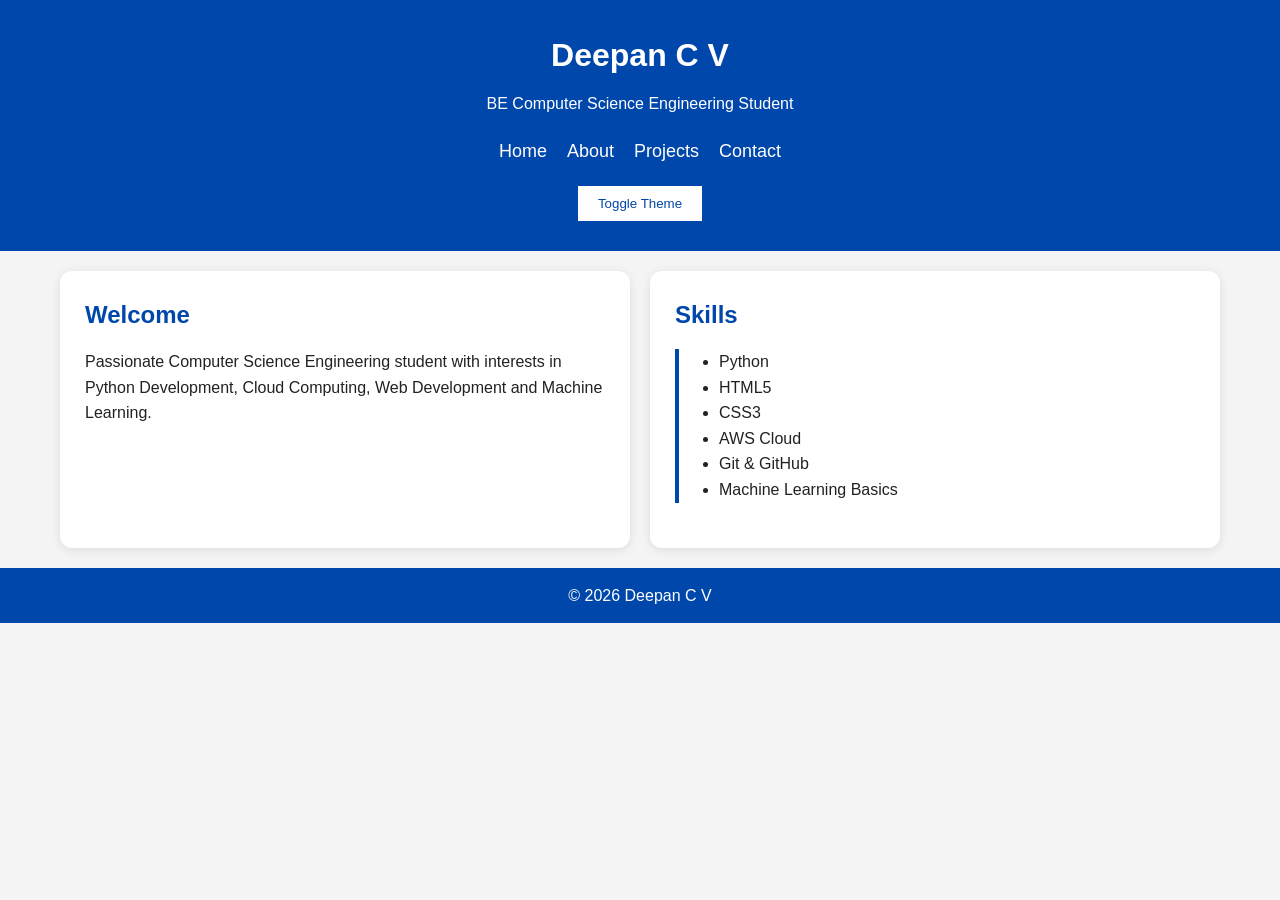
<file: index.html>
<!DOCTYPE html>
<html lang="en">
<head>
<meta charset="UTF-8">
<meta name="viewport" content="width=device-width, initial-scale=1.0">

<meta name="description" content="Deepan C V Portfolio - BE CSE Student, AWS, Python, Web Development and Machine Learning Enthusiast">
<meta name="keywords" content="Deepan, Portfolio, Python, AWS, CSE, Machine Learning">
<meta name="author" content="Deepan C V">

<title>Deepan C V | Portfolio</title>

<link rel="stylesheet" href="style.css">
</head>

<body>

<a href="#main-content" class="skip-link">Skip to Content</a>

<header>
<h1>Deepan C V</h1>
<p>BE Computer Science Engineering Student</p>

<nav aria-label="Main Navigation">
<a href="index.html">Home</a>
<a href="about.html">About</a>
<a href="projects.html">Projects</a>
<a href="contact.html">Contact</a>
</nav>
<button class="theme-btn" onclick="toggleTheme()">
Toggle Theme
</button>
</header>

<main id="main-content">

<section>
<h2>Welcome</h2>
<p>
Passionate Computer Science Engineering student with interests in
Python Development, Cloud Computing, Web Development and Machine Learning.
</p>
</section>

<section>
<h2>Skills</h2>

<article>
<ul>
<li>Python</li>
<li>HTML5</li>
<li>CSS3</li>
<li>AWS Cloud</li>
<li>Git & GitHub</li>
<li>Machine Learning Basics</li>
</ul>
</article>

</section>

</main>

<footer>
<p>© 2026 Deepan C V</p>
</footer>
<script src="script.js"></script>
</body>
</html>
</file>
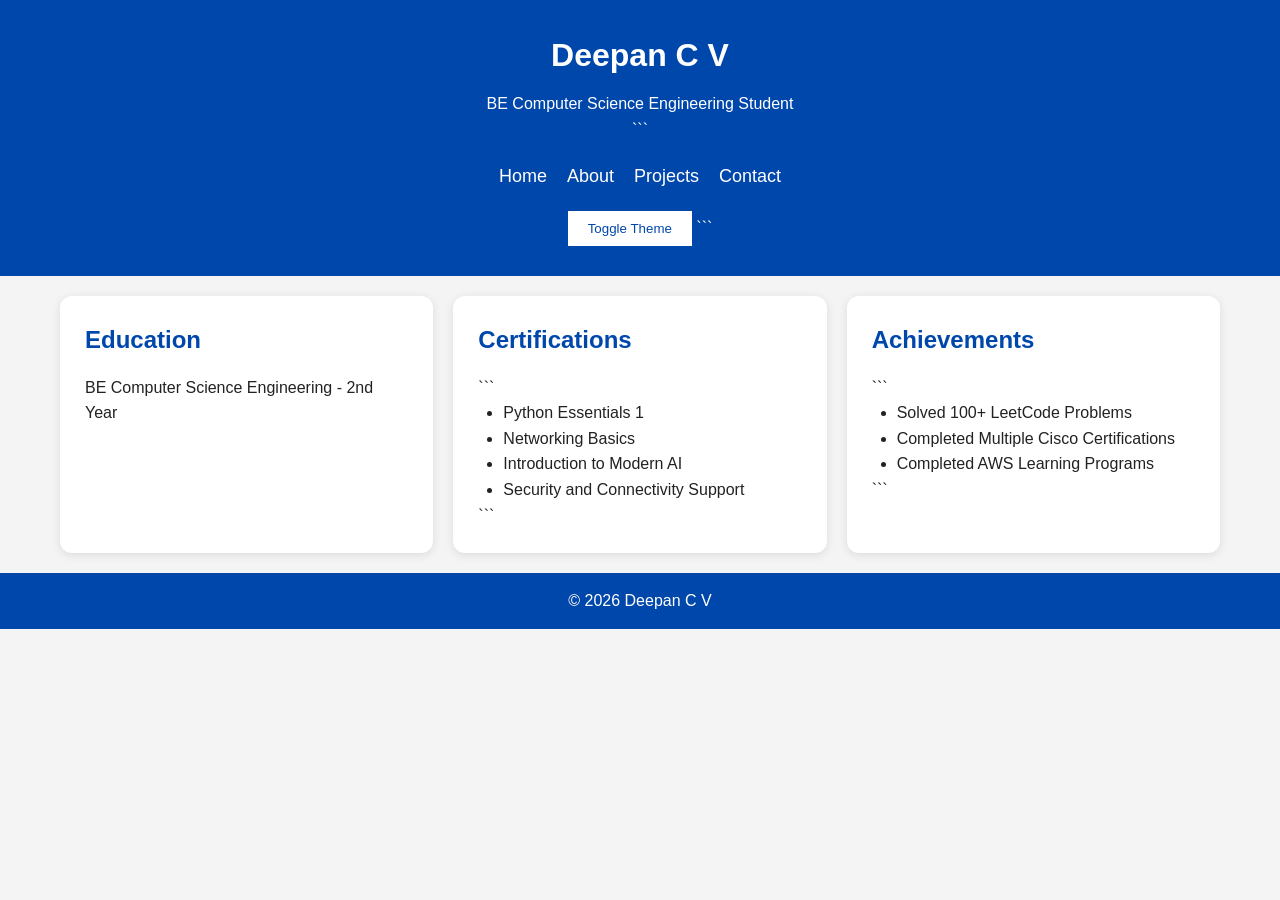
<file: about.html>
<!DOCTYPE html>

<html lang="en">
<head>
    <meta charset="UTF-8">
    <meta name="viewport" content="width=device-width, initial-scale=1.0">
    <title>About - Deepan C V</title>
    <link rel="stylesheet" href="style.css">
</head>

<body>

<header>
    <h1>Deepan C V</h1>
    <p>BE Computer Science Engineering Student</p>

```
<nav aria-label="Main Navigation">
    <a href="index.html">Home</a>
    <a href="about.html">About</a>
    <a href="projects.html">Projects</a>
    <a href="contact.html">Contact</a>
</nav>
<button class="theme-btn" onclick="toggleTheme()">
Toggle Theme
</button>
```

</header>

<main>

<section>
    <h2>Education</h2>
    <p>BE Computer Science Engineering - 2nd Year</p>
</section>

<section>
    <h2>Certifications</h2>

```
<ul>
    <li>Python Essentials 1</li>
    <li>Networking Basics</li>
    <li>Introduction to Modern AI</li>
    <li>Security and Connectivity Support</li>
</ul>
```

</section>

<section>
    <h2>Achievements</h2>

```
<ul>
    <li>Solved 100+ LeetCode Problems</li>
    <li>Completed Multiple Cisco Certifications</li>
    <li>Completed AWS Learning Programs</li>
</ul>
```

</section>

</main>

<footer>
    <p>© 2026 Deepan C V</p>
</footer>
<script src="script.js"></script>
</body>
</html>
</file>
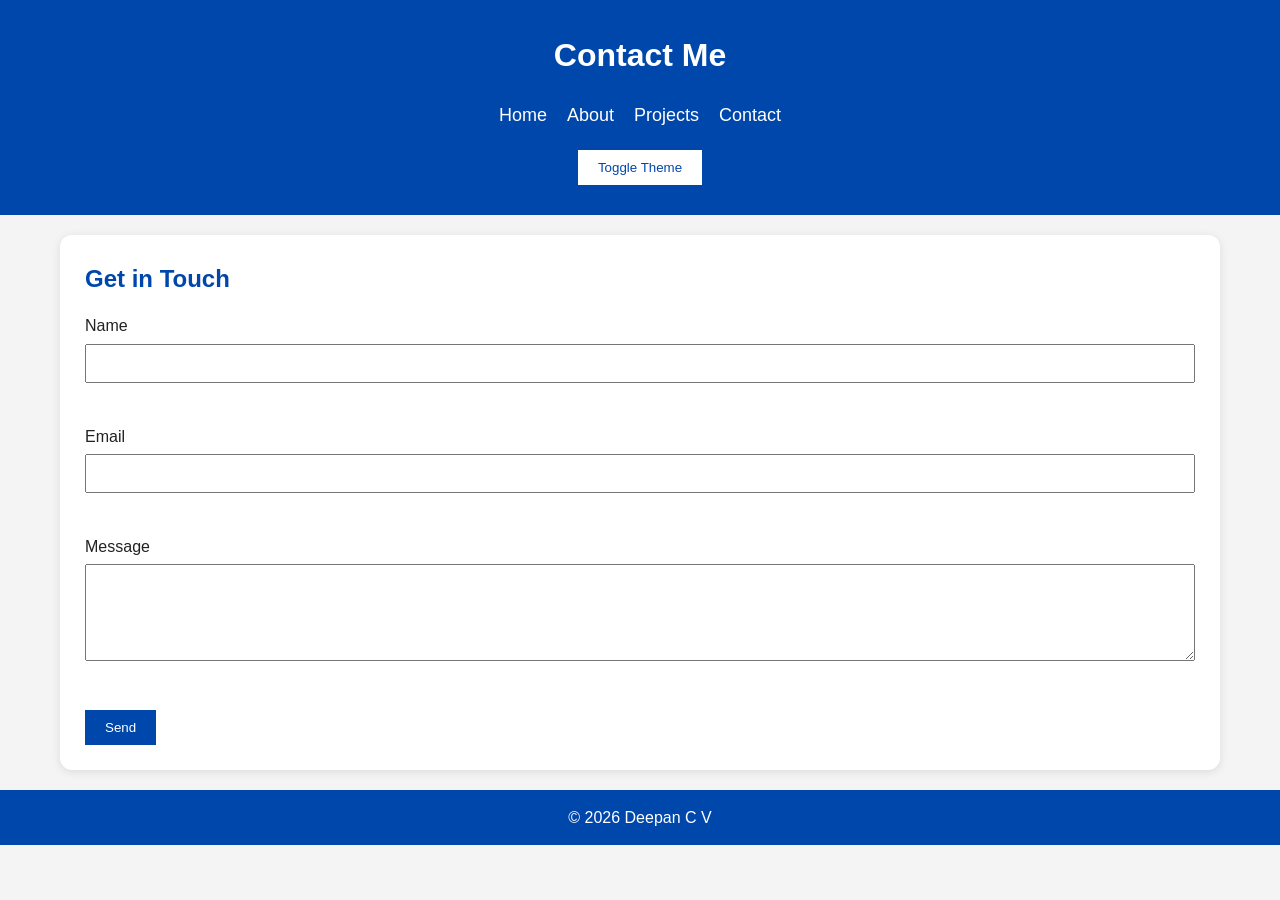
<file: contact.html>
<!DOCTYPE html>
<html lang="en">
<head>
<meta charset="UTF-8">
<meta name="viewport" content="width=device-width, initial-scale=1.0">
<title>Contact - Deepan C V</title>
<link rel="stylesheet" href="style.css">
</head>
<body>

<header>
<h1>Contact Me</h1>

<nav aria-label="Main Navigation">
<a href="index.html">Home</a>
<a href="about.html">About</a>
<a href="projects.html">Projects</a>
<a href="contact.html">Contact</a>
</nav>
<button class="theme-btn" onclick="toggleTheme()">
Toggle Theme
</button>
</header>

<main>

<section>

<h2>Get in Touch</h2>

<form>

<label for="name">Name</label>
<input type="text" id="name" name="name" required>

<br><br>

<label for="email">Email</label>
<input type="email" id="email" name="email" required>

<br><br>

<label for="message">Message</label>

<br>

<textarea
id="message"
name="message"
rows="5"
cols="40"
required></textarea>

<br><br>

<button type="submit" aria-label="Send Message">
Send
</button>

</form>

</section>

</main>

<footer>
<p>© 2026 Deepan C V</p>
</footer>
<script src="script.js"></script>
</body>
</html>
</file>
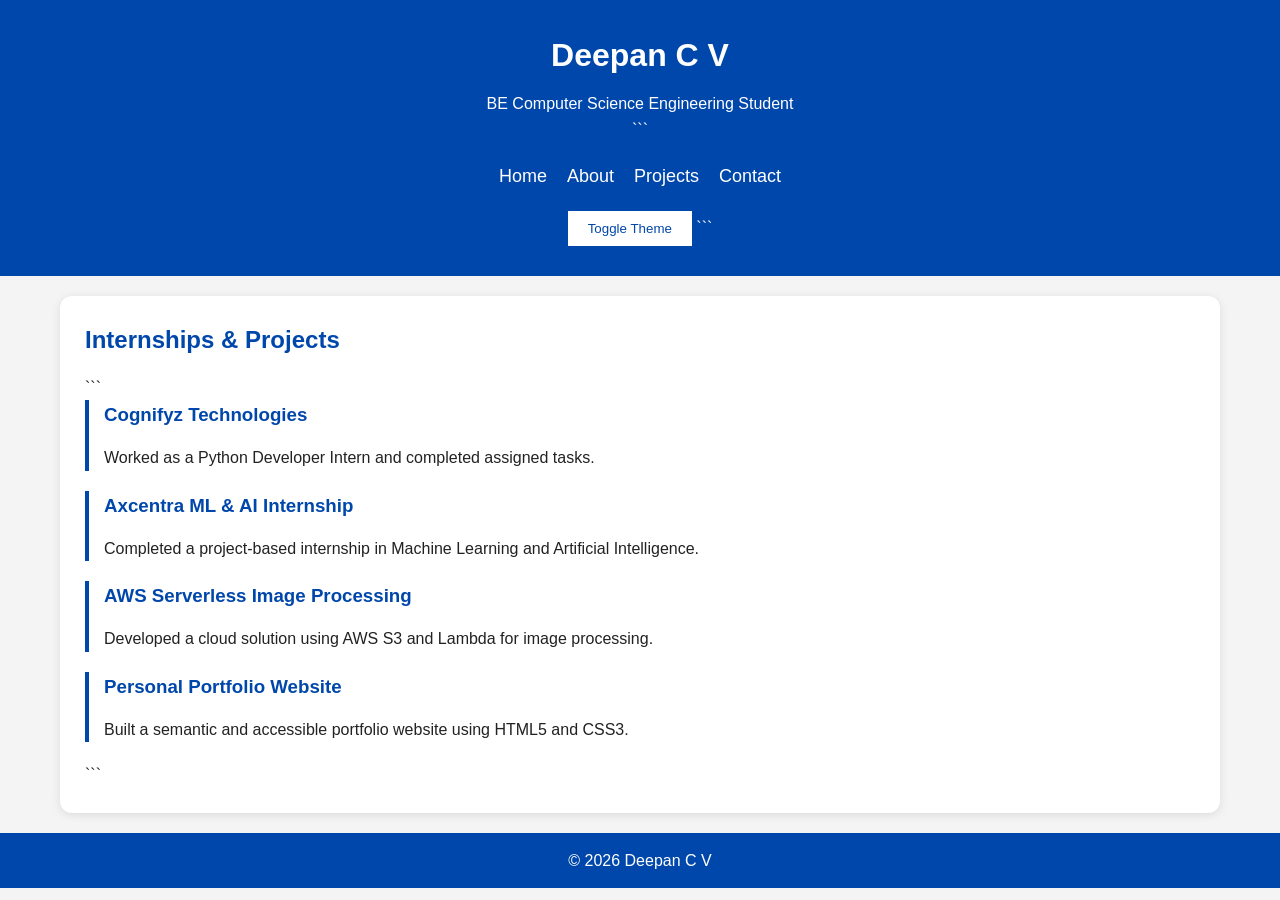
<file: projects.html>
<!DOCTYPE html>

<html lang="en">
<head>
    <meta charset="UTF-8">
    <meta name="viewport" content="width=device-width, initial-scale=1.0">
    <title>Projects - Deepan C V</title>
    <link rel="stylesheet" href="style.css">
</head>

<body>

<header>
    <h1>Deepan C V</h1>
    <p>BE Computer Science Engineering Student</p>

```
<nav aria-label="Main Navigation">
    <a href="index.html">Home</a>
    <a href="about.html">About</a>
    <a href="projects.html">Projects</a>
    <a href="contact.html">Contact</a>
</nav>
<button class="theme-btn" onclick="toggleTheme()">
Toggle Theme
</button>
```

</header>

<main>

<section>
    <h2>Internships & Projects</h2>

```
<article>
    <h3>Cognifyz Technologies</h3>
    <p>Worked as a Python Developer Intern and completed assigned tasks.</p>
</article>

<article>
    <h3>Axcentra ML & AI Internship</h3>
    <p>Completed a project-based internship in Machine Learning and Artificial Intelligence.</p>
</article>

<article>
    <h3>AWS Serverless Image Processing</h3>
    <p>Developed a cloud solution using AWS S3 and Lambda for image processing.</p>
</article>

<article>
    <h3>Personal Portfolio Website</h3>
    <p>Built a semantic and accessible portfolio website using HTML5 and CSS3.</p>
</article>
```

</section>

</main>

<footer>
    <p>© 2026 Deepan C V</p>
</footer>
<script src="script.js"></script>
</body>
</html>
</file>
<file: style.css>
:root{
    --primary:#0047ab;
    --background:#f4f4f4;
    --card:#ffffff;
    --text:#222222;
}

.dark-mode{
    --primary:#4d8dff;
    --background:#121212;
    --card:#1e1e1e;
    --text:#ffffff;
}

*{
    margin:0;
    padding:0;
    box-sizing:border-box;
}

body{
    font-family:Arial,sans-serif;
    background:var(--background);
    color:var(--text);
    line-height:1.6;
}

header{
    background:var(--primary);
    color:white;
    text-align:center;
    padding:30px;
}

header h1{
    color:white;
    margin-bottom:10px;
}

nav{
    display:flex;
    justify-content:center;
    align-items:center;
    gap:20px;
    flex-wrap:wrap;
    margin-top:20px;
}

nav a{
    color:white;
    text-decoration:none;
    font-size:18px;
}

.theme-btn{
    margin-top:20px;
    background:white;
    color:var(--primary);
}

main{
    max-width:1200px;
    margin:auto;
    padding:20px;

    display:grid;
    grid-template-columns:repeat(auto-fit,minmax(350px,1fr));
    gap:20px;
}

section{
    background:var(--card);
    padding:25px;
    border-radius:12px;
    box-shadow:0 2px 10px rgba(0,0,0,0.1);
}

h2,h3{
    color:var(--primary);
    margin-bottom:15px;
}

article{
    border-left:4px solid var(--primary);
    padding-left:15px;
    margin-bottom:20px;
}

ul{
    padding-left:25px;
}

input,
textarea{
    width:100%;
    padding:10px;
    margin-top:5px;
    margin-bottom:15px;
}

button{
    background:var(--primary);
    color:white;
    border:none;
    padding:10px 20px;
    cursor:pointer;
}

footer{
    background:var(--primary);
    color:white;
    text-align:center;
    padding:15px;
}

.skip-link{
    position:absolute;
    left:-9999px;
}

.skip-link:focus{
    left:10px;
    top:10px;
    background:white;
    padding:10px;
}

@media (max-width:768px){

header h1{
    font-size:32px;
}

nav{
    flex-direction:column;
    gap:10px;
}

main{
    grid-template-columns:1fr;
    padding:10px;
}

section{
    padding:15px;
}

}
</file>
